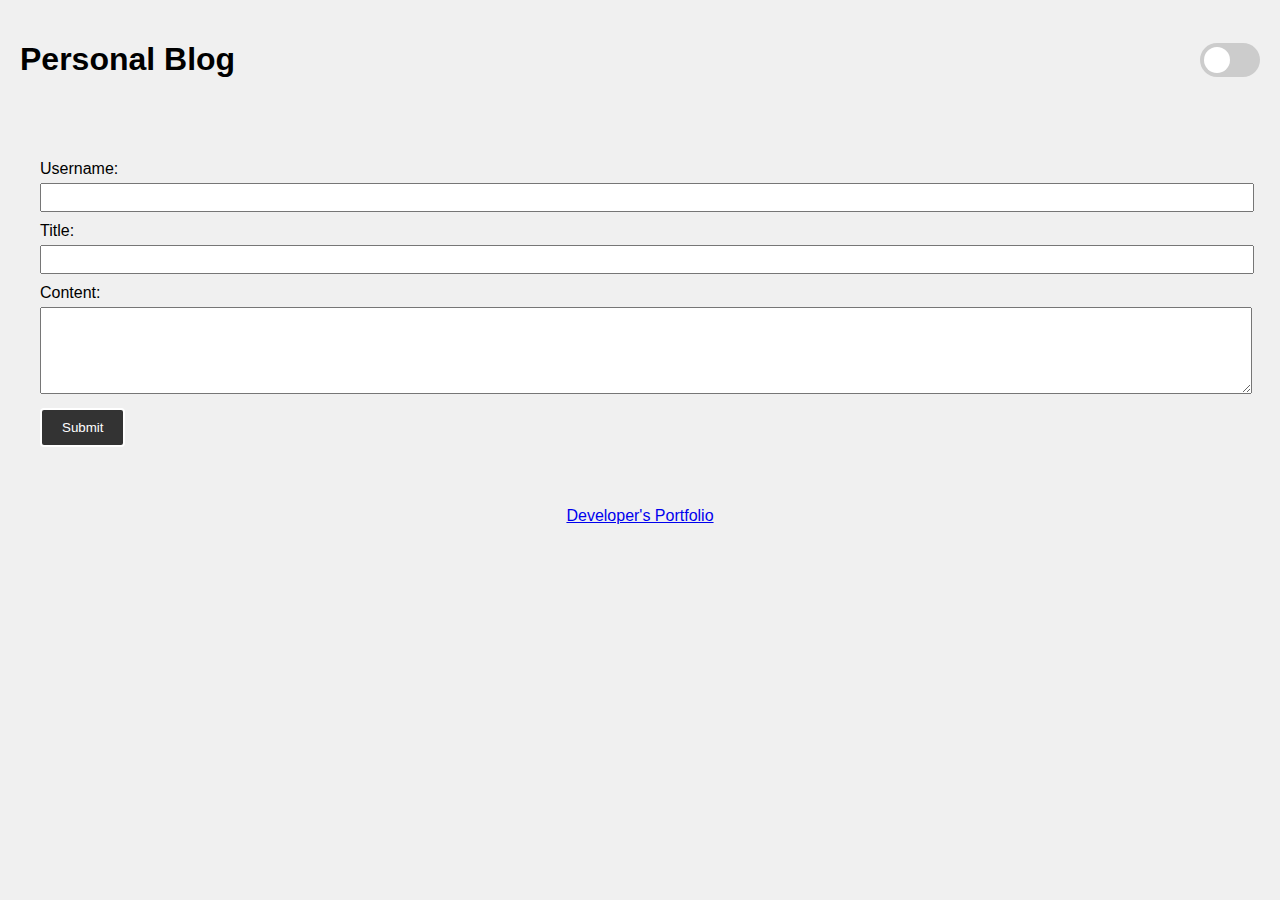
<file: index.html>
<!DOCTYPE html>
<html lang="en">
<head>
    <meta charset="UTF-8">
    <meta name="viewport" content="width=device-width, initial-scale=1.0">
    <title>Personal Blog</title>
    <link rel="stylesheet" href="./assets/css/styles.css">
    <link rel="stylesheet" href="./assets/css/form.css">
</head>
<body>
    <header>
        <h1>Personal Blog</h1>
        <label class="switch">
            <input type="checkbox" id="themeToggle">
            <span class="slider round"></span>
        </label>
    </header>
    <main>
        <form id="blogForm">
            <label for="username">Username:</label>
            <input type="text" id="username" required>
            <label for="title">Title:</label>
            <input type="text" id="title" required>
            <label for="content">Content:</label>
            <textarea id="content" rows="5" required></textarea>
            <button type="submit">Submit</button>
        </form>
    </main>
    <footer>
        <a href="#">Developer's Portfolio</a>
    </footer>
    <script src="./assets/js/form.js"></script>
    <script src="./assets/js/script.js"></script>
</body>
</html>
</file>
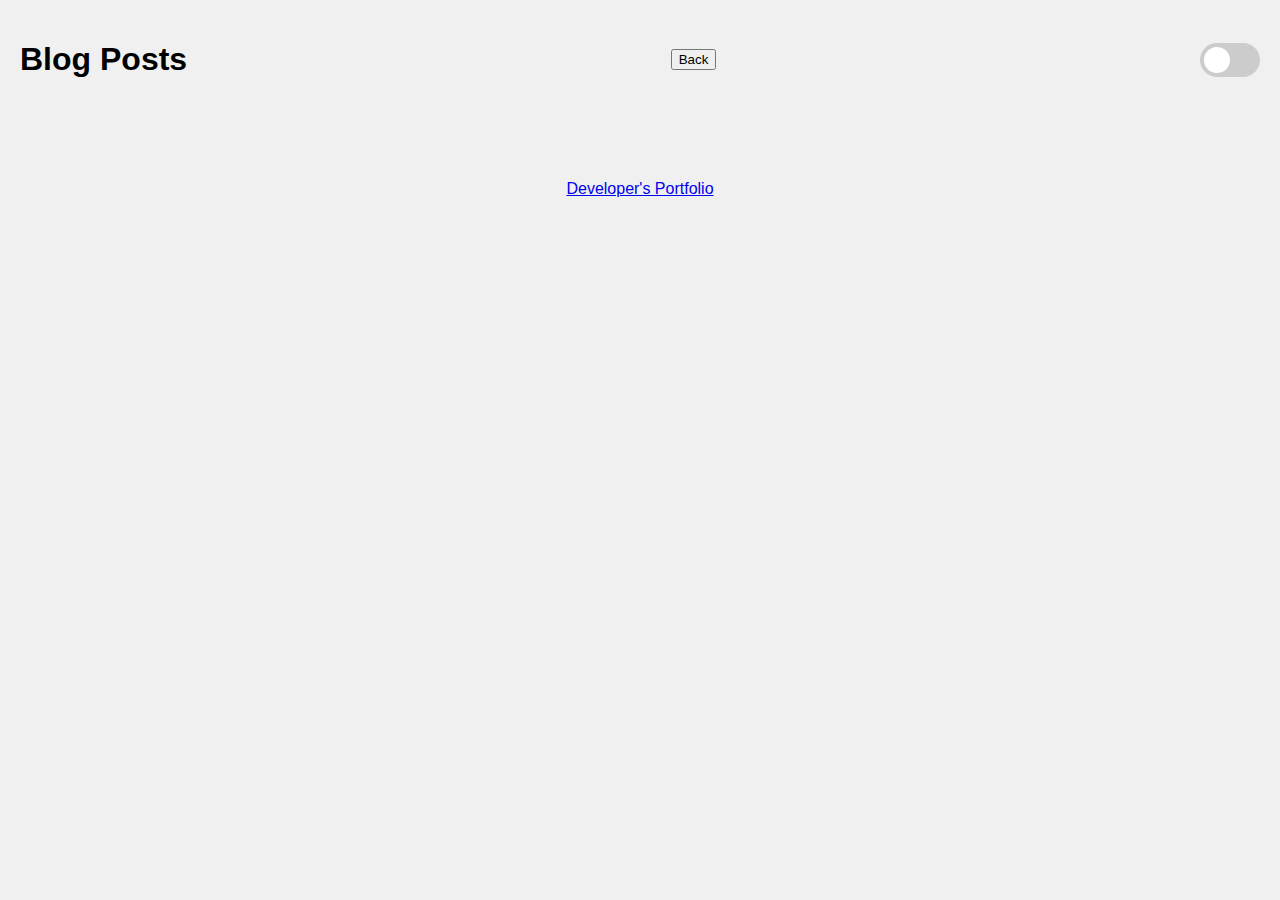
<file: blog.html>
<!DOCTYPE html>
<html lang="en">
<head>
    <meta charset="UTF-8">
    <meta name="viewport" content="width=device-width, initial-scale=1.0">
    <title>Blog Posts</title>
    <link rel="stylesheet" href="./assets/css/styles.css">
    <link rel="stylesheet" href="./assets/css/blog.css">
</head>
<body>
    <header>
        <h1>Blog Posts</h1>
        <button onclick="window.location.href='index.html'">Back</button>
        <label class="switch">
            <input type="checkbox" id="themeToggle">
            <span class="slider round"></span>
        </label>
    </header>
    <main id="postsContainer">
        <!-- Blog posts will be dynamically inserted here -->
    </main>
    <footer>
        <a href="#">Developer's Portfolio</a>
    </footer>
    <script src="./assets/js/blog.js"></script>
    <script src="./assets/js/script.js"></script>
</body>
</html>
</file>
<file: assets/css/styles.css>
body {
    font-family: Arial, sans-serif;
    margin: 0;
    padding: 0;
    background-color: #f0f0f0;
}

header {
    padding: 20px;
    display: flex;
    justify-content: space-between;
    align-items: center;
}

main {
    padding: 20px;
}


footer {
    padding: 20px;
    text-align: center;
}

/* Toggle Switch Styles */
.switch {
    position: relative;
    display: inline-block;
    width: 60px;
    height: 34px;
}

.switch input {
    opacity: 0;
    width: 0;
    height: 0;
}

.slider {
    position: absolute;
    cursor: pointer;
    top: 0;
    left: 0;
    right: 0;
    bottom: 0;
    background-color: #ccc;
    -webkit-transition: .4s;
    transition: .4s;
    border-radius: 34px;
}

.slider:before {
    position: absolute;
    content: "";
    height: 26px;
    width: 26px;
    left: 4px;
    bottom: 4px;
    background-color: white;
    -webkit-transition: .4s;
    transition: .4s;
    border-radius: 50%;
}

input:checked + .slider {
    background-color: #2196F3;
}

input:focus + .slider {
    box-shadow: 0 0 1px #2196F3;
}

input:checked + .slider:before {
    -webkit-transform: translateX(26px);
    -ms-transform: translateX(26px);
    transform: translateX(26px);
}

.dark {
    background-color: #333;
    color: #fff;
    border-color: #333;
}
</file>
<file: assets/css/form.css>
/* form.css */
form {
    padding: 20px;
    border-radius: 5px;
}

form label {
    display: block;
    margin-bottom: 5px;
}

form input,
form textarea {
    width: 100%;
    margin-bottom: 10px;
    padding: 5px;
}

form button {
    padding: 10px 20px;
    background-color: #333;
    color: #fff;
    border: 2px solid #fff;
    border-radius: 4px;
    cursor: pointer;
}


/* Add specific form styles here */
</file>
<file: assets/css/blog.css>
/* blog.css */
.post {
    margin-bottom: 20px;
    padding: 10px;
    background-color: #fff;
    color: black;
    border-radius: 5px;
    box-shadow: 0 2px 4px rgba(185, 184, 184, 0.1);
}

/* Add specific blog styles here */
</file>
